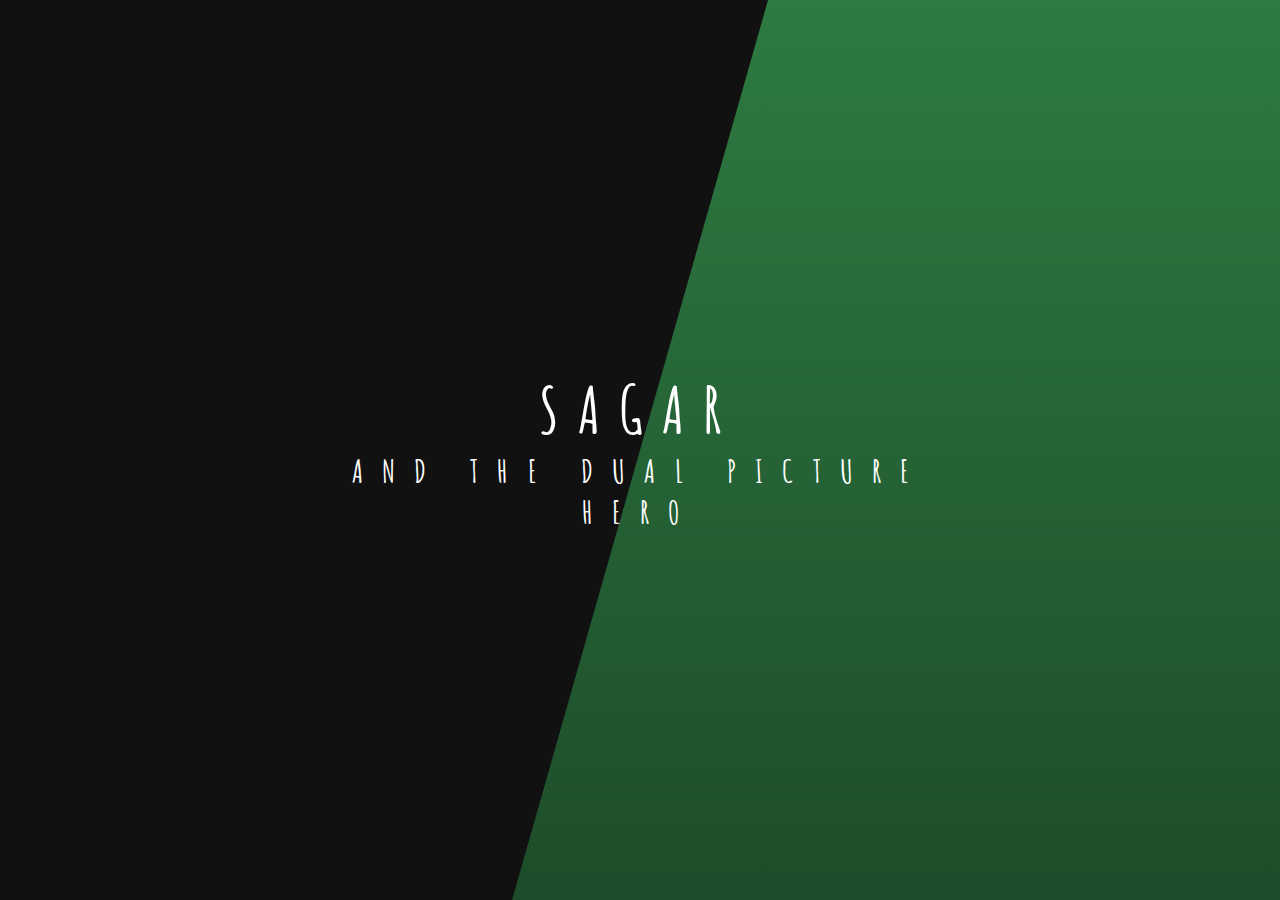
<file: dual pic bg/index.html>
<!DOCTYPE html>
<html lang="en">
<head>
    <meta charset="UTF-8">
    <meta http-equiv="X-UA-Compatible" content="IE=edge">
    <meta name="viewport" content="width=device-width, initial-scale=1.0">
    <title>dual bg pic</title>
    <link rel="stylesheet" href="./style.css">
</head>
<body>
    <div class="hero">
        <div class="hero-one"></div>
        <div class="hero-two"></div>
        <h1 class="header-title">
            <span class="header-primary">SAGAR</span>
            <span class="header-sub">and the dual picture Hero</span>
        </h1>
    </div>
</body>
</html>
</file>
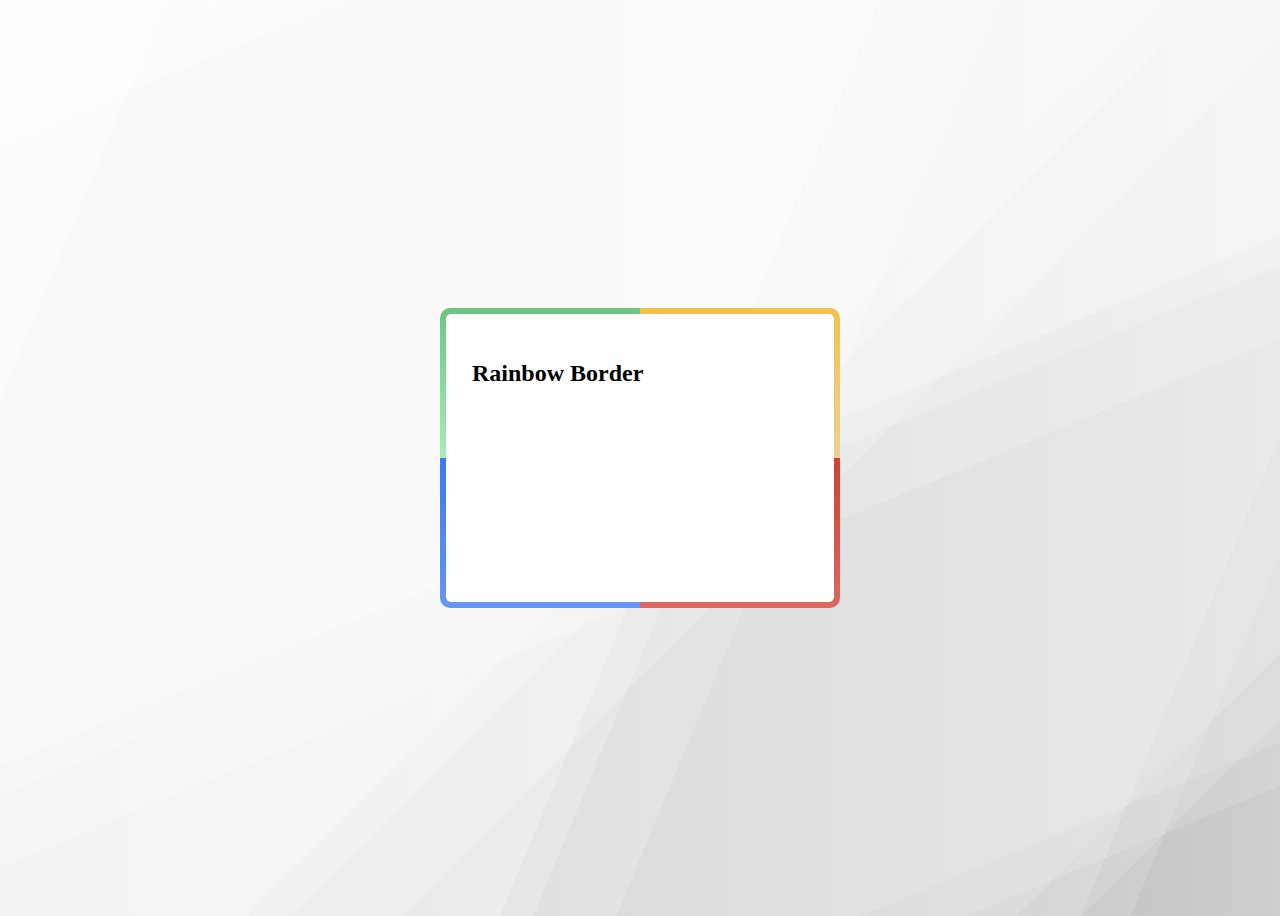
<file: rainbow border/index.html>
<!DOCTYPE html>
<html lang="en">
<head>
    <meta charset="UTF-8">
    <meta http-equiv="X-UA-Compatible" content="IE=edge">
    <meta name="viewport" content="width=device-width, initial-scale=1.0">
    <title>Document</title>
    <link rel="stylesheet" href="./style.css">
</head>
<body>
    <div class="rainbow">
        <h2>Rainbow Border</h2>
    </div>
</body>
</html>
</file>
<file: dual pic bg/style.css>
@import url('https://fonts.googleapis.com/css2?family=Amatic+SC:wght@400;700&display=swap');

*{
    margin: 0;
    padding: 0;
    box-sizing: border-box;
    font-family: 'Amatic SC', cursive;
}

.hero{
    width: 100vw;
    height: 100vh;
    text-align: center;
    color: #fff;
    position: relative;
    text-transform: uppercase;
    letter-spacing: 1.2rem;
}

.hero-one{
    top: 0;
    position: absolute;
    width: 60%;
    background-color: #222;
    height: 100vh;
    clip-path: polygon(0 0, 60vw 0, 40vw 100vh, 0 100vh);
    z-index: 1;
    background-image:linear-gradient(rgba(0,0,0,.5), rgba(0,0,0,.5)), url(https://images.pexels.com/photos/1547813/pexels-photo-1547813.jpeg?auto=compress&cs=tinysrgb&dpr=2&h=650&w=940);
    background-size: cover;
    background-repeat: no-repeat;
    background-position: center;
}

.hero-two{
    position: absolute;
    top: 0;
    right: 0;
    width: 60%;
    background-color: #399953;
    height: 100vh;
    background-image: linear-gradient(rgba(0,0,0,.2), rgba(0,0,0,.5)), url(https://images.pexels.com/photos/1671325/pexels-photo-1671325.jpeg?auto=compress&cs=tinysrgb&dpr=2&h=650&w=940);
    background-size: cover;
    background-repeat: no-repeat;
    background-position: center;
}

.header-title{
    z-index: 2;
    position: absolute;
    top: 50%;
    left: 50%;
    transform: translate(-50%, -50%);
}

.header-primary {
    font-size: 2em;
    display: block;
    font-weight: 700;
  }
</file>
<file: rainbow border/style.css>
*, *::before, *::after{
    box-sizing: border-box;
}

body{
    background-image: linear-gradient(112.5deg, rgb(214, 214, 214) 0%, rgb(214, 214, 214) 10%,rgb(195, 195, 195) 10%, rgb(195, 195, 195) 53%,rgb(176, 176, 176) 53%, rgb(176, 176, 176) 55%,rgb(157, 157, 157) 55%, rgb(157, 157, 157) 60%,rgb(137, 137, 137) 60%, rgb(137, 137, 137) 88%,rgb(118, 118, 118) 88%, rgb(118, 118, 118) 91%,rgb(99, 99, 99) 91%, rgb(99, 99, 99) 100%),linear-gradient(157.5deg, rgb(214, 214, 214) 0%, rgb(214, 214, 214) 10%,rgb(195, 195, 195) 10%, rgb(195, 195, 195) 53%,rgb(176, 176, 176) 53%, rgb(176, 176, 176) 55%,rgb(157, 157, 157) 55%, rgb(157, 157, 157) 60%,rgb(137, 137, 137) 60%, rgb(137, 137, 137) 88%,rgb(118, 118, 118) 88%, rgb(118, 118, 118) 91%,rgb(99, 99, 99) 91%, rgb(99, 99, 99) 100%),linear-gradient(135deg, rgb(214, 214, 214) 0%, rgb(214, 214, 214) 10%,rgb(195, 195, 195) 10%, rgb(195, 195, 195) 53%,rgb(176, 176, 176) 53%, rgb(176, 176, 176) 55%,rgb(157, 157, 157) 55%, rgb(157, 157, 157) 60%,rgb(137, 137, 137) 60%, rgb(137, 137, 137) 88%,rgb(118, 118, 118) 88%, rgb(118, 118, 118) 91%,rgb(99, 99, 99) 91%, rgb(99, 99, 99) 100%),linear-gradient(90deg, rgb(195, 195, 195),rgb(228, 228, 228)); background-blend-mode:overlay,overlay,overlay,normal;
    display: flex;
    justify-content: center;
    align-items: center;
    height: 100vh;
}

.rainbow{
    position: relative;
    z-index: 0;
    width: 400px;
    height: 300px;
    border-radius: 10px;
    overflow: hidden;
    padding: 2rem;
}

.rainbow::before{
    content: '';
    position: absolute;
    border-color: #399953;
    z-index: -2;
    left: -50%;
    top: -50%;
    width: 200%;
    height: 200%;
    background-repeat: no-repeat;
    background-size: 50%  50%, 50%  50%;
    background-position: 0 0, 100% 0, 100% 100%, 0 100%;
    background-image: linear-gradient(#399953, #a4eeb8), linear-gradient(#fbb300, #e9d196), linear-gradient(#d53e33, #e2938d), linear-gradient(#377af5, #95b4ee);
    animation: rotate 4s  linear infinite;
}

.rainbow::after{
    content: '';
    position: absolute;
    z-index: -1;
    left: 6px;
    top: 6px;
    width: calc(100% - 12px);
    height: calc(100% - 12px);
    background: #fff;
    border-radius: 5px;
}

@keyframes rotate{
    100%{
        transform: rotate(1turn);
    }
}
</file>
